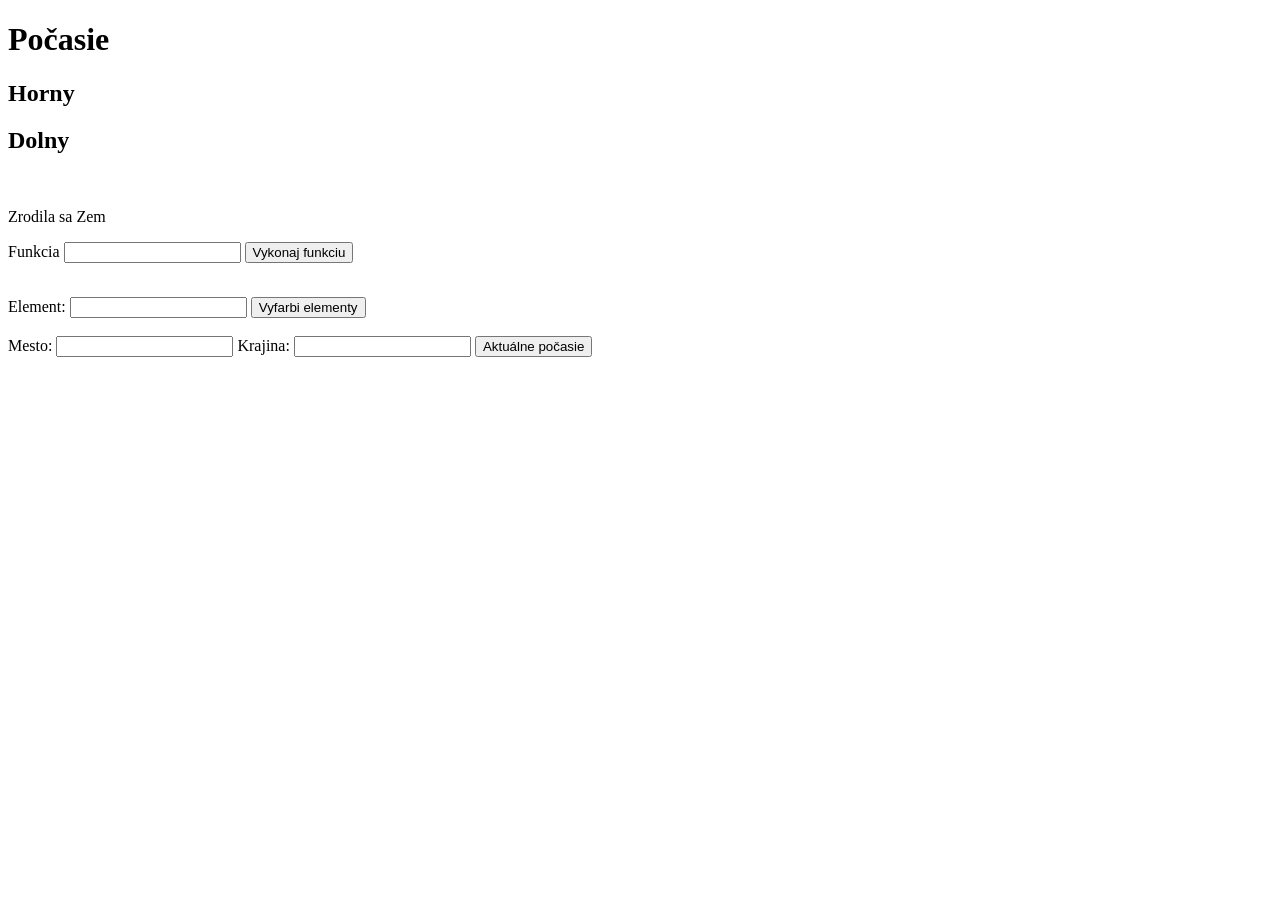
<file: index.html>
<!DOCTYPE html>
<html lang="en">

<head>
    <meta charset="UTF-8">
    <meta name="viewport" content="width=device-width, initial-scale=1.0">
    <link rel="stylesheet" href="style.css">
    <script type="module" src='main.js'></script>
    <title>Weather</title>
</head>

<body>
    <h1 id="mainHeader">Počasie</h1>
    <h2 id="timeUp">Horny</h2>
    <h2 id="timeDown">Dolny</h2>
    <img id="gif">
    <p id="news"> Zrodila sa Zem</p>

    <form id="exerciseForm">
        <label for="function-name">Funkcia</label>
        <input type="text" id="function-name">
        <button type="submit">Vykonaj funkciu</button>
    </form>
    <p id="exercise"></p><br>

    <form id="colorForm">
        <label for="element-name">Element:</label>
        <input type="text" id="element-name">
        <button type="submit"> Vyfarbi elementy</button>
    </form>
    <br>
    <form id="weatherForm">
        <label for="city">Mesto:</label>
        <input type="text" id="city" name="city">
        <label for="country">Krajina:</label>
        <input type="text" id="country" name="country">
        <button type="submit">Aktuálne počasie</button>        
    </form>
    <br>
    <p id="lastCity"></p>
    <div id="cards-row" class="row"></div>
</body>

</html>
</file>
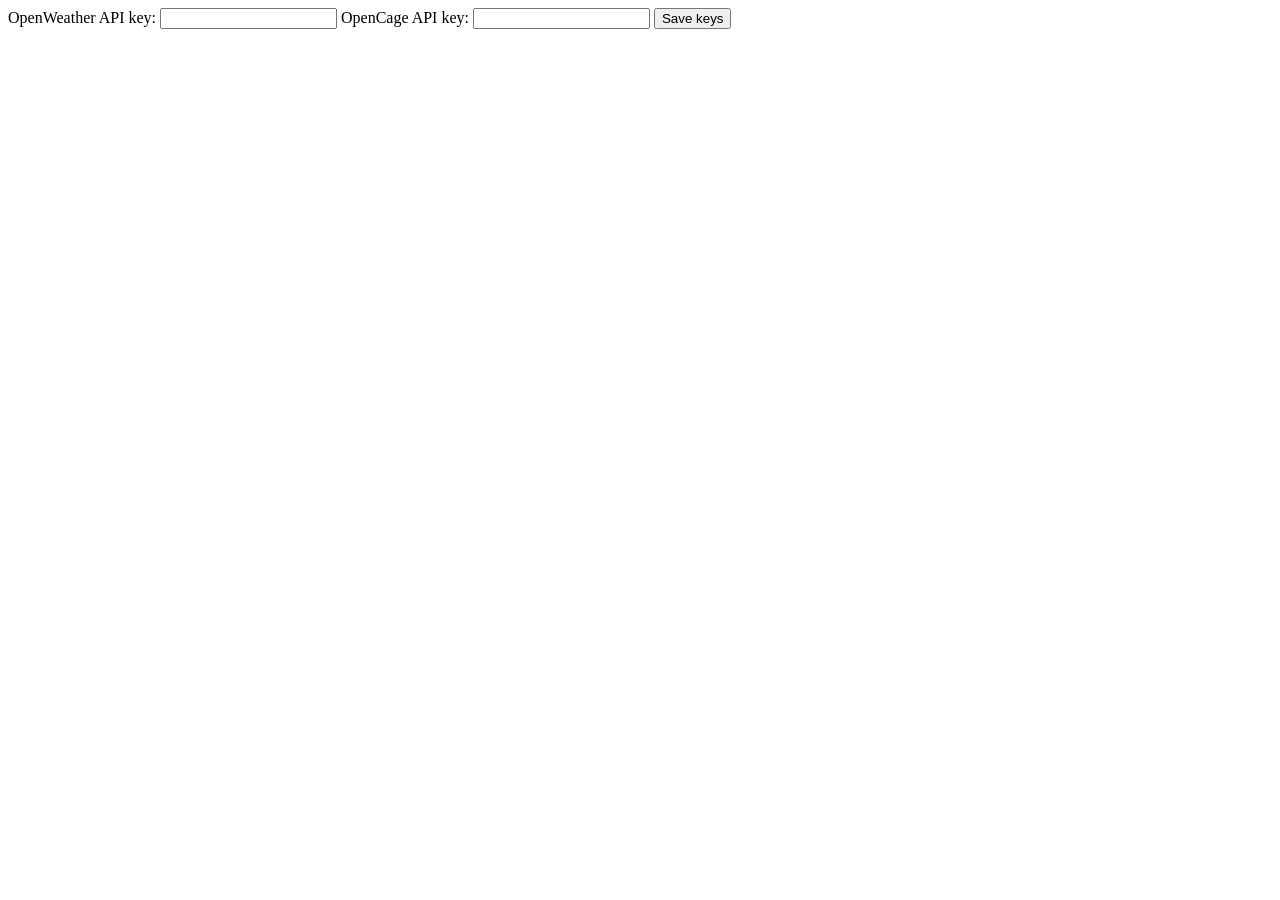
<file: options.html>
<!DOCTYPE html>
<html>

<head>
    <title>Weather Options</title>
    <meta charset="utf-8">
    <meta name="viewport" content="width=device-width, initial-scale=1">
</head>

<body>
    <form id="optionsForm">
        <label for="weatherKey">OpenWeather API key:</label>
        <input type="text" id="weatherKey" name="OpenWeather API key">
        <label for="geoKey">OpenCage API key:</label>
        <input type="text" id="geoKey" name="OpenCage API key">
        <button type="button" id="submitOptions">Save keys</button>
    </form>
    <div id="status"></div>
    <script src="options.js"></script>
</body>

</html>
</file>
<file: style.css>
* {
    box-sizing: border-box;
  }
  
  .card {
    float: left;
    width: 10em;
    padding: 0.5em;
    border-style: solid;
    border-radius: 1em;
    border-width: 0.5em;
    border-color: darkgreen;
    text-align: center;
    margin: 0.5em;
  }
  
  /* Clear floats after the columns */
  .row:after {
    content: "";
    display: table;
    clear: both;
  }

.weather-icon {
    max-height: 5em;
    max-width: 5em;    
}
</file>
